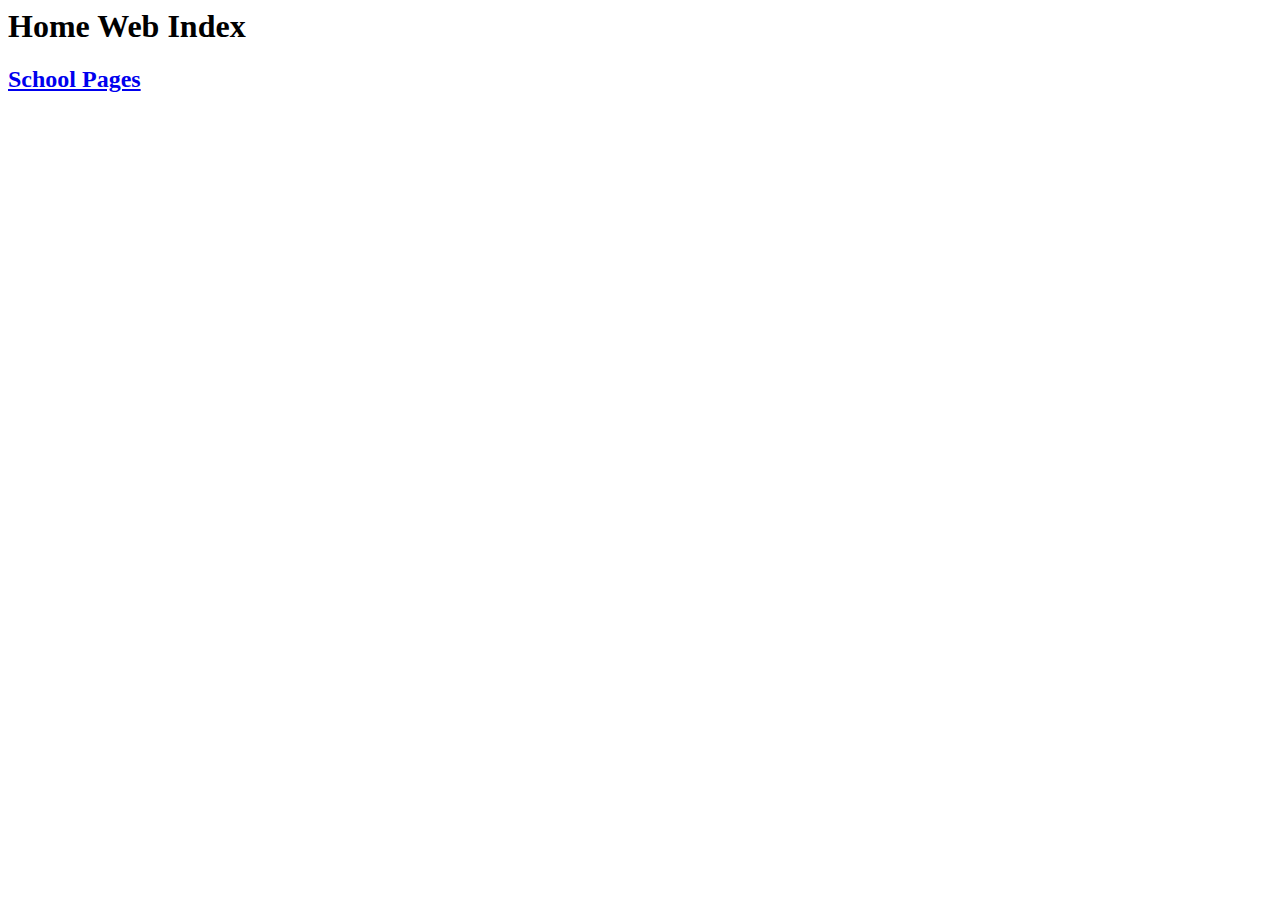
<file: index.html>
<!doctype html public "-//W3C//DTD HTML 4.0 Transitional//EN">
<html>
<head>
<title>Home Web Index</title>
<META HTTP-EQUIV="Content-Type" CONTENT="text/html; charset=ISO-8859-1">
<link REL="STYLESHEET" TYPE="text/css" HREF="general.css"> 
</head>

<body>

<h1>Home Web Index</h1>

<h2><a href="school/school.html">School Pages</a></h2>

</body>
</html>
</file>
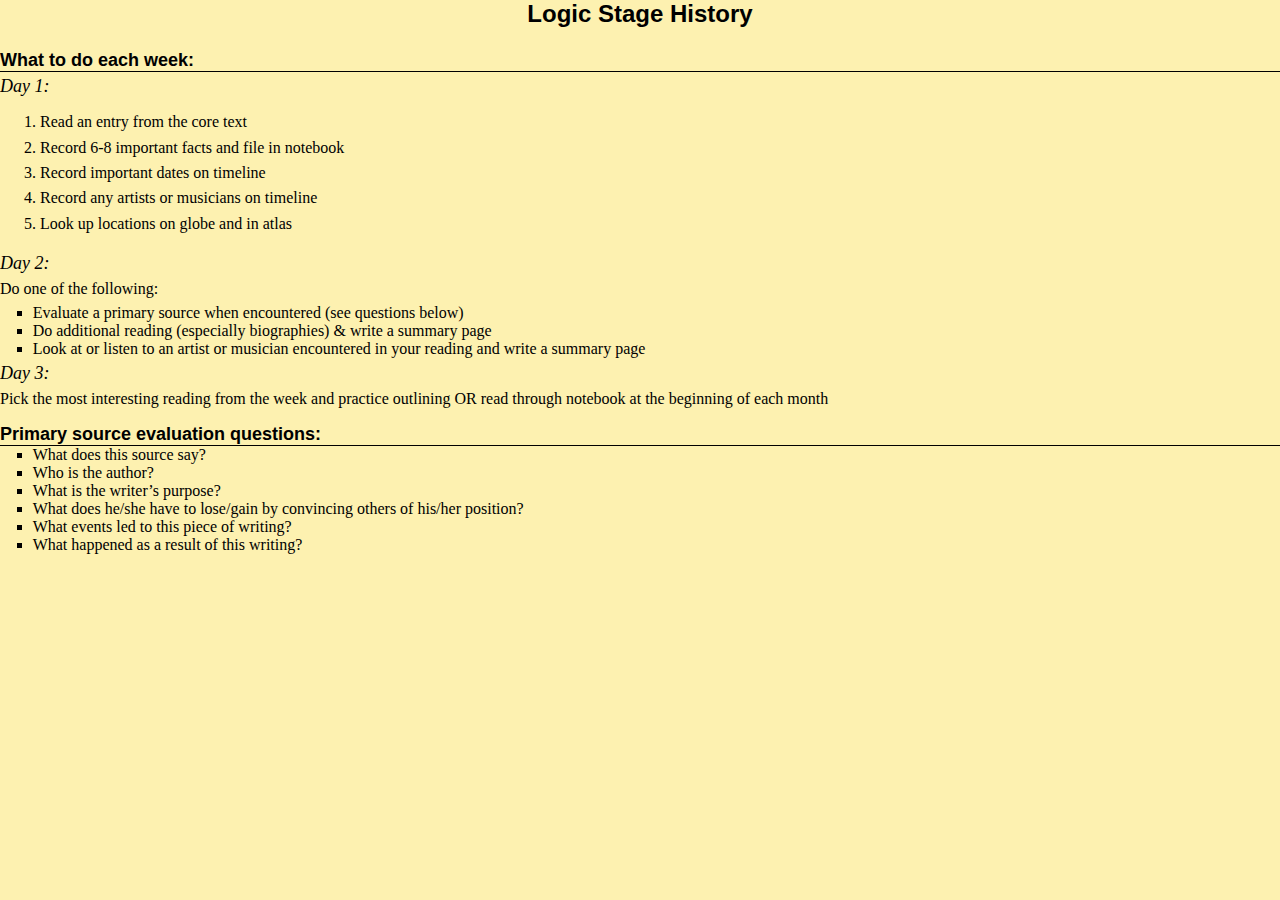
<file: school/logichistory.html>
<!DOCTYPE HTML PUBLIC "-//W3C//DTD HTML 4.01 Transitional//EN" "http://www.w3.org/TR/html4/loose.dtd">

<HTML>
<HEAD>
	
	<META HTTP-EQUIV="CONTENT-TYPE" CONTENT="text/html; charset=windows-1252">
	<TITLE>Logic Stage History - Medieval/Early Renaissance</TITLE>
        <link REL="STYLESHEET" TYPE="text/css" HREF="school.css"> 
	
	<STYLE TYPE="text/css">

	</STYLE>
</HEAD>

<BODY>

<div id="pagetitle">Logic Stage History</div>

<h1>What to do each week:</h1>
<h2>Day 1:</h1>
<ol>
<li>Read an entry from the core text</li>
<li>Record 6-8 important facts and file in notebook</li>
<li>Record important dates on timeline</li>
<li>Record any artists or musicians on timeline</li>
<li>Look up locations on globe and in atlas</li>
</ol>

<h2>Day 2:</h2>
<p>Do one of the following:</p>
<ul>
<li>Evaluate a primary source when encountered (see questions below)</li>
<li>Do additional reading (especially biographies) &amp; write a summary page</li>
<li>Look at or listen to an artist or musician encountered in your reading and write a summary page</li>
</ul>

<h2>Day 3:</h2>
<p>Pick the most interesting reading from the week and practice outlining OR read through notebook at the beginning of each month</p>

<h1>Primary source evaluation questions:</h1>
<ul>
<li>What does this source say?</li>
<li>Who is the author?</li>
<li>What is the writer�s purpose?</li>
<li>What does he/she have to lose/gain by convincing others of his/her position?</li>
<li>What events led to this piece of writing?</li>
<li>What happened as a result of this writing?</li>
</ul>




</BODY>
</HTML>
</file>
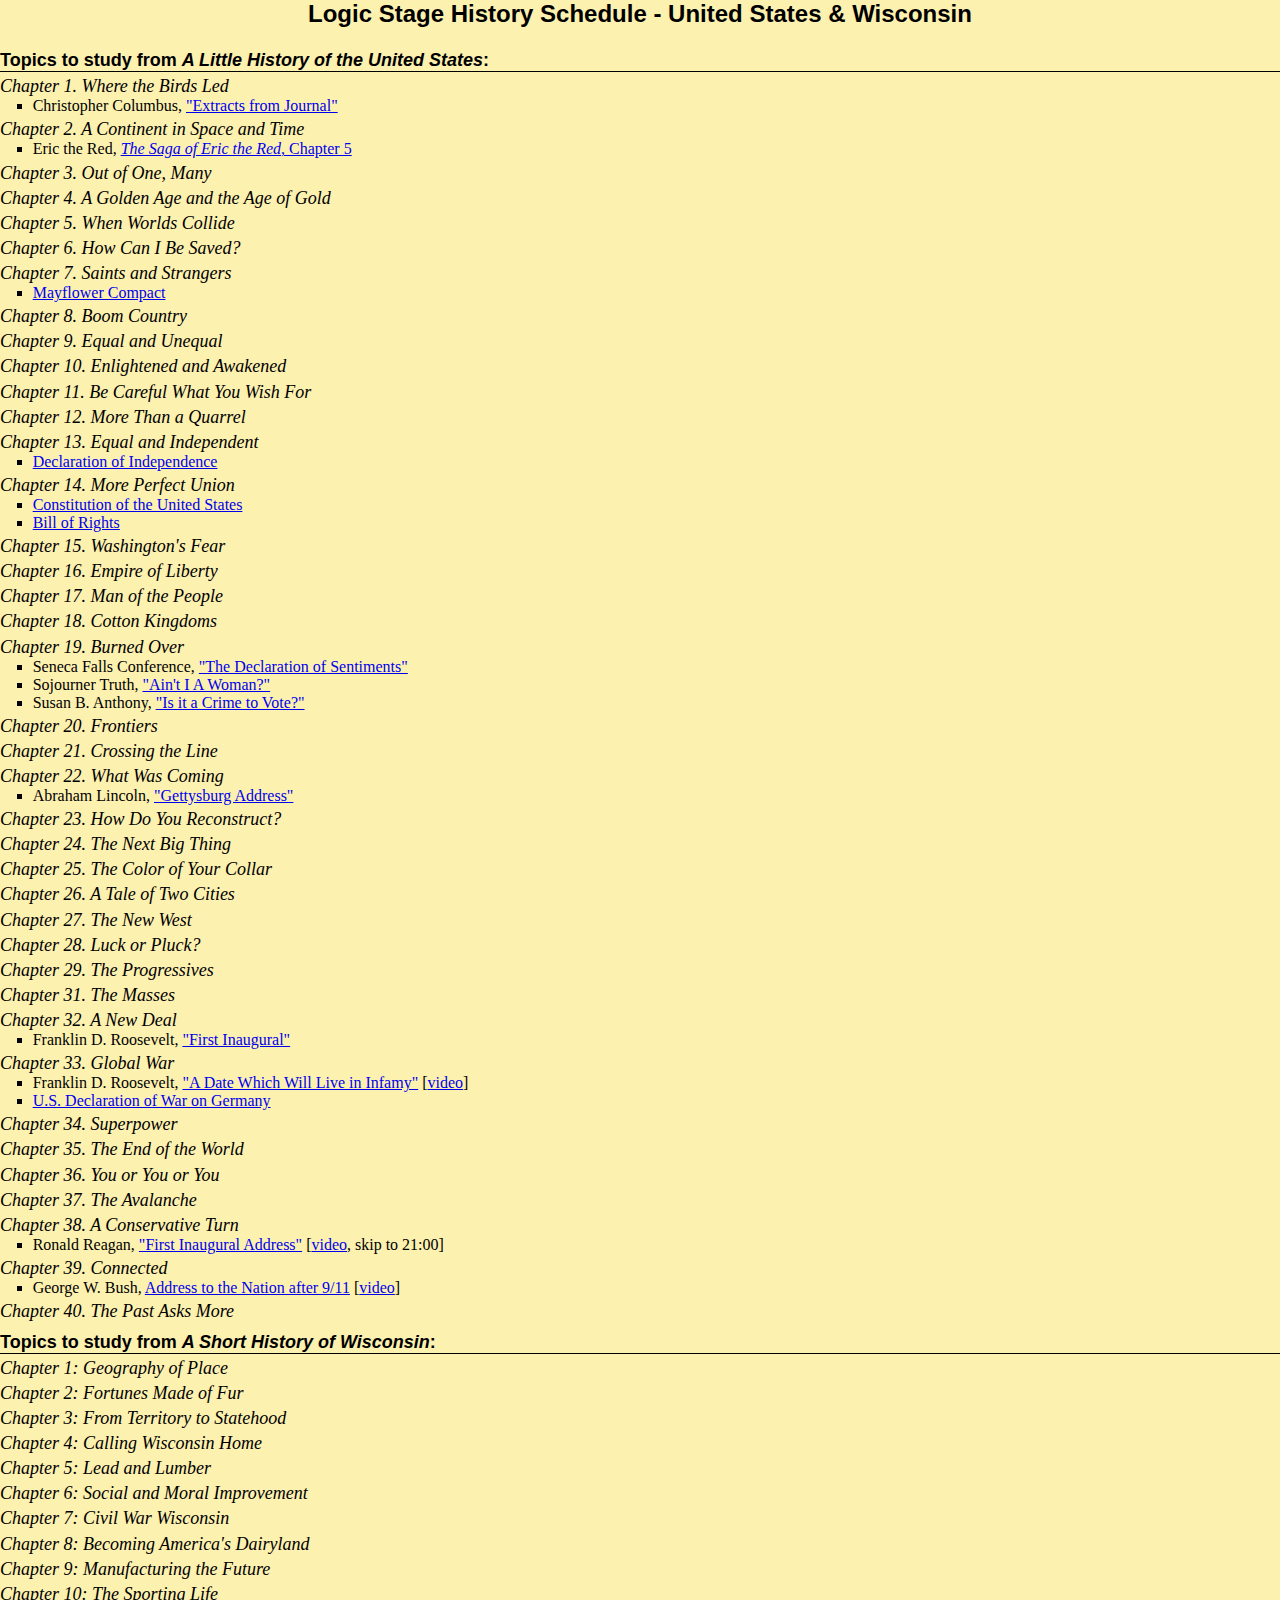
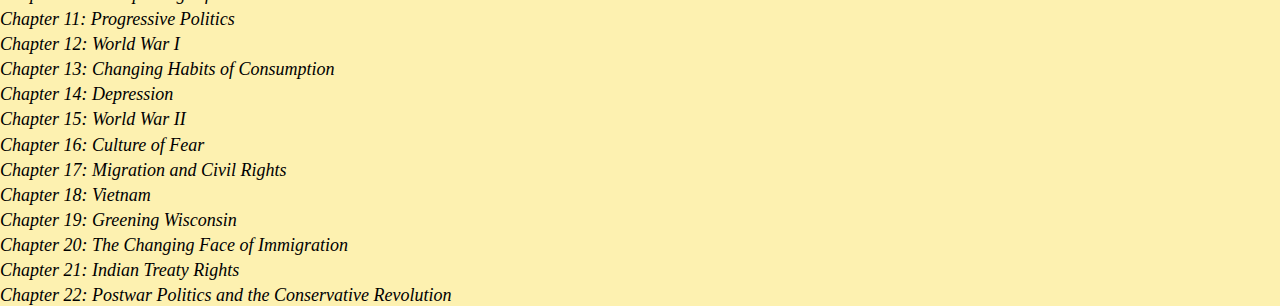
<file: school/logichistoryscheduleUS.html>
<!DOCTYPE HTML>

<HTML>
<HEAD>
	<META charset="UTF-8" />
	<TITLE>Logic Stage History Schedule - United States &amp; Wisconsin</TITLE>
        <link REL="STYLESHEET" TYPE="text/css" HREF="school.css"> 
	
	<STYLE TYPE="text/css">

	</STYLE>
</HEAD>

<BODY>

<div id="pagetitle">Logic Stage History Schedule - United States &amp; Wisconsin</div>

<h1>Topics to study from <i>A Little History of the United States</i>:</h1>

	<h2>Chapter 1. Where the Birds Led</h2>
<ul>
<li>Christopher Columbus, <a href="https://sourcebooks.fordham.edu/source/columbus1.asp">"Extracts from Journal"</a></li>
</ul>
	<h2>Chapter 2. A Continent in Space and Time</h2>
<ul>
<li>Eric the Red, <a href="https://sagadb.org/eiriks_saga_rauda.en"><i>The Saga of Eric the Red</i>, Chapter 5</a></li>
</ul>
	<h2>Chapter 3. Out of One, Many</h2>
	<h2>Chapter 4. A Golden Age and the Age of Gold</h2>
	<h2>Chapter 5. When Worlds Collide</h2>
	<h2>Chapter 6. How Can I Be Saved?</h2>
	<h2>Chapter 7. Saints and Strangers</h2>
<ul>
<li><a href="https://www.crf-usa.org/foundations-of-our-constitution/mayflower-compact-text.html">Mayflower Compact</a></li>
</ul>
	<h2>Chapter 8. Boom Country</h2>
	<h2>Chapter 9. Equal and Unequal</h2>
	<h2>Chapter 10. Enlightened and Awakened</h2>
	<h2>Chapter 11. Be Careful What You Wish For</h2>
	<h2>Chapter 12. More Than a Quarrel</h2>
	<h2>Chapter 13. Equal and Independent</h2>
<ul>
<li><a href="https://www.archives.gov/founding-docs/declaration-transcript">Declaration of Independence</a></li>
</ul>
	<h2>Chapter 14. More Perfect Union</h2>
<ul>
<li><a href="https://www.archives.gov/founding-docs/constitution-transcript">Constitution of the United States</a></li>
<li><a href="https://www.archives.gov/founding-docs/bill-of-rights-transcript">Bill of Rights</a></li>
</ul>
	<h2>Chapter 15. Washington's Fear</h2>
	<h2>Chapter 16. Empire of Liberty</h2>
	<h2>Chapter 17. Man of the People</h2>
	<h2>Chapter 18. Cotton Kingdoms</h2>
	<h2>Chapter 19. Burned Over</h2>
<ul>
<li>Seneca Falls Conference, <a href="https://sourcebooks.fordham.edu/mod/senecafalls.asp">"The Declaration of Sentiments"</a></li>
<li>Sojourner Truth, <a href="https://chroniclingamerica.loc.gov/lccn/sn83035487/1851-06-21/ed-1/seq-4/">"Ain't I A Woman?"</a></li>
<li>Susan B. Anthony, <a href="https://susanb.org/wp-content/uploads/2018/12/Susan-B-Anthony-1872-1873.pdf">"Is it a Crime to Vote?"</a></li>
</ul>
	<h2>Chapter 20. Frontiers</h2>
	<h2>Chapter 21. Crossing the Line</h2>
	<h2>Chapter 22. What Was Coming</h2>
<ul>
<li>Abraham Lincoln, <a href="https://www.nps.gov/abli/forteachers/upload/UpdatedGettysburgAddress.pdf">"Gettysburg Address"</a></li>
</ul>
	<h2>Chapter 23. How Do You Reconstruct?</h2>
	<h2>Chapter 24. The Next Big Thing</h2>
	<h2>Chapter 25. The Color of Your Collar</h2>
	<h2>Chapter 26. A Tale of Two Cities</h2>
	<h2>Chapter 27. The New West</h2>
	<h2>Chapter 28. Luck or Pluck?</h2>
	<h2>Chapter 29. The Progressives</h2>
	<h2>Chapter 31. The Masses</h2>
	<h2>Chapter 32. A New Deal</h2>
<ul>
<li>Franklin D. Roosevelt, <a href="https://www.americanrhetoric.com/speeches/fdrfirstinaugural.html">"First Inaugural"</a></li>
</ul>
	<h2>Chapter 33. Global War</h2>
<ul>
<li>Franklin D. Roosevelt, <a href="https://www.loc.gov/resource/afc1986022.afc1986022_ms2201/?st=text">"A Date Which Will Live in Infamy"</a> [<a href="https://www.c-span.org/video/?419693-1/president-roosevelts-day-infamy-address-congress">video</a>]</li>
<li><a href="https://www.archives.gov/historical-docs/todays-doc/index.html?dod-date=1211">U.S. Declaration of War on Germany</a></li>
</ul>
	<h2>Chapter 34. Superpower</h2>
	<h2>Chapter 35. The End of the World</h2>
	<h2>Chapter 36. You or You or You</h2>
	<h2>Chapter 37. The Avalanche</h2>
	<h2>Chapter 38. A Conservative Turn</h2>
<ul>
<li>Ronald Reagan, <a href="https://www.reaganlibrary.gov/archives/speech/inaugural-address-1981">"First Inaugural Address"</a> [<a href="https://catalog.archives.gov/id/6981871">video</a>, skip to 21:00]</li>
</ul>
	<h2>Chapter 39. Connected</h2>
<ul>
<li>George W. Bush, <a href="https://georgewbush-whitehouse.archives.gov/news/releases/2001/09/20010911-16.html">Address to the Nation after 9/11</a> [<a href="https://www.youtube.com/watch?v=rGwxw4tUzlo">video</a>]</li>
</ul>
	<h2>Chapter 40. The Past Asks More</h2>

<h1>Topics to study from <i>A Short History of Wisconsin</i>:</h1>
<h2>Chapter 1: Geography of Place</h2>
<h2>Chapter 2: Fortunes Made of Fur</h2>
<h2>Chapter 3: From Territory to Statehood</h2>
<h2>Chapter 4: Calling Wisconsin Home</h2>
<h2>Chapter 5: Lead and Lumber</h2>
<h2>Chapter 6: Social and Moral Improvement</h2>
<h2>Chapter 7: Civil War Wisconsin</h2>
<h2>Chapter 8: Becoming America's Dairyland</h2>
<h2>Chapter 9: Manufacturing the Future</h2>
<h2>Chapter 10: The Sporting Life</h2>
<h2>Chapter 11: Progressive Politics</h2>
<h2>Chapter 12: World War I</h2>
<h2>Chapter 13: Changing Habits of Consumption</h2>
<h2>Chapter 14: Depression</h2>
<h2>Chapter 15: World War II</h2>
<h2>Chapter 16: Culture of Fear</h2>
<h2>Chapter 17: Migration and Civil Rights</h2>
<h2>Chapter 18: Vietnam</h2>
<h2>Chapter 19: Greening Wisconsin</h2>
<h2>Chapter 20: The Changing Face of Immigration</h2>
<h2>Chapter 21: Indian Treaty Rights</h2>
<h2>Chapter 22: Postwar Politics and the Conservative Revolution</h2>

</BODY>
</HTML>
</file>
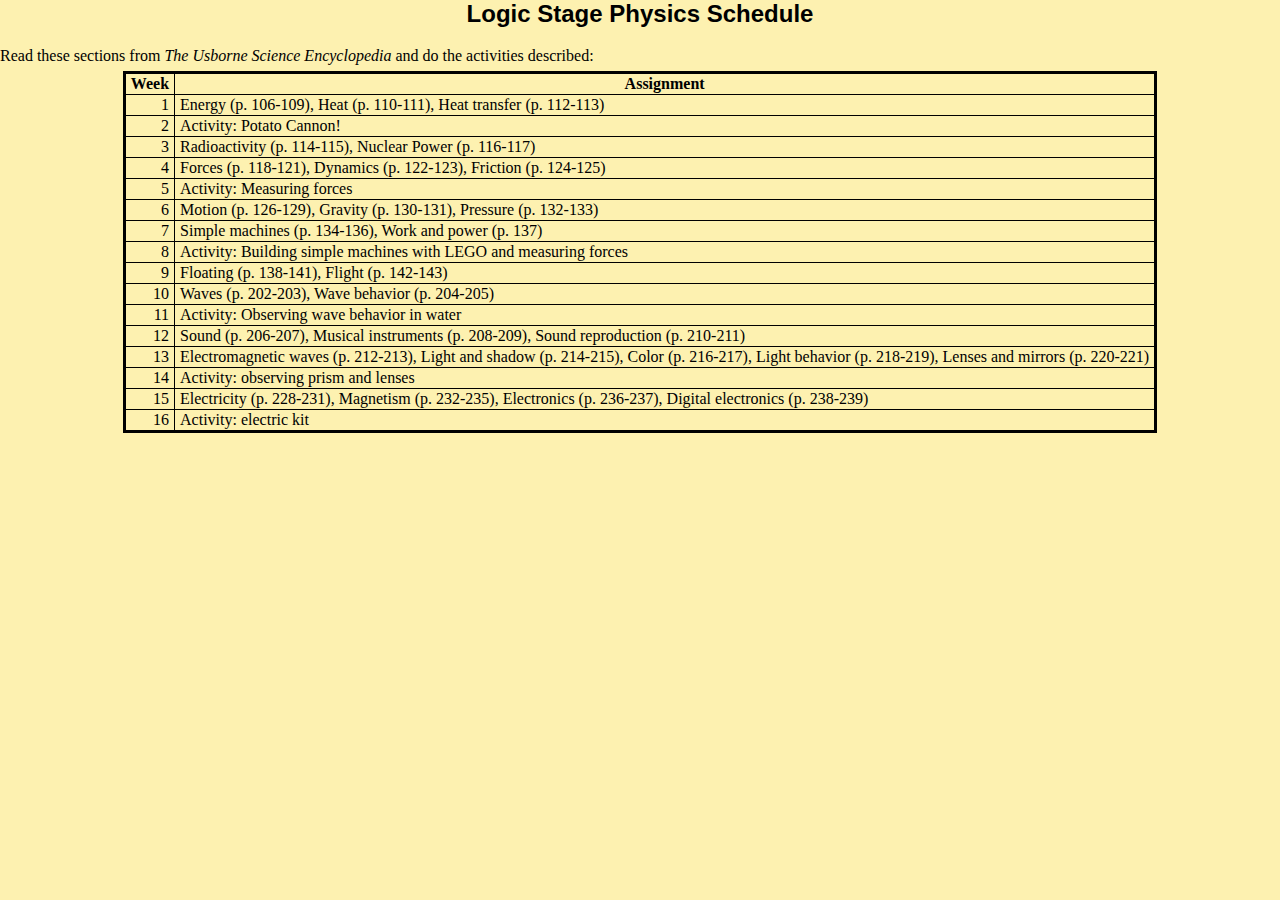
<file: school/logicphysics23.html>
<!DOCTYPE HTML>

<HTML>
<HEAD>
	<META charset="UTF-8" />
	<TITLE>Logic Stage Physics Schedule</TITLE>
        <link REL="STYLESHEET" TYPE="text/css" HREF="school.css"> 
	
	<STYLE TYPE="text/css">

	</STYLE>
</HEAD>

<BODY>

<div id="pagetitle">Logic Stage Physics Schedule</div>

<p>Read these sections from <i>The Usborne Science Encyclopedia</i> and do the activities described:</p>

<TABLE class="courseplan" cols=2>
	<THEAD>
	<TR><Th>Week</th><Th>Assignment</th></tr>
	</THEAD>
	<TBODY>
	<TR><TD>1</TD><TD>Energy (p. 106-109), Heat (p. 110-111), Heat transfer (p. 112-113)</TD></TR>
	<TR><TD>2</TD><TD>Activity: Potato Cannon!</TD></TR>
	<TR><TD>3</TD><TD>Radioactivity (p. 114-115), Nuclear Power (p. 116-117)</TD></TR>
	<TR><TD>4</TD><TD>Forces (p. 118-121), Dynamics (p. 122-123), Friction (p. 124-125)</TD></TR>
	<TR><TD>5</TD><TD>Activity: Measuring forces</TD></TR>
	<TR><TD>6</TD><TD>Motion (p. 126-129), Gravity (p. 130-131), Pressure (p. 132-133)</TD></TR>
	<TR><TD>7</TD><TD>Simple machines (p. 134-136), Work and power (p. 137)</TD></TR>
	<TR><TD>8</TD><TD>Activity: Building simple machines with LEGO and measuring forces</TD></TR>
	<TR><TD>9</TD><TD>Floating (p. 138-141), Flight (p. 142-143)</TD></TR>
	<TR><TD>10</TD><TD>Waves (p. 202-203), Wave behavior (p. 204-205)</TD></TR>
	<TR><TD>11</TD><TD>Activity: Observing wave behavior in water</TD></TR>
	<TR><TD>12</TD><TD>Sound (p. 206-207), Musical instruments (p. 208-209), Sound reproduction (p. 210-211)</TD></TR>
	<TR><TD>13</TD><TD>Electromagnetic waves (p. 212-213), Light and shadow (p. 214-215), Color (p. 216-217), Light behavior (p. 218-219), Lenses and mirrors (p. 220-221)</TD></TR>
	<TR><TD>14</TD><TD>Activity: observing prism and lenses</TD></TR>
	<TR><TD>15</TD><TD>Electricity (p. 228-231), Magnetism (p. 232-235), Electronics (p. 236-237), Digital electronics (p. 238-239)</TD></TR>
	<TR><TD>16</TD><TD>Activity: electric kit</TD></TR>
    </tbody>
</TABLE>

</BODY>
</HTML>
</file>
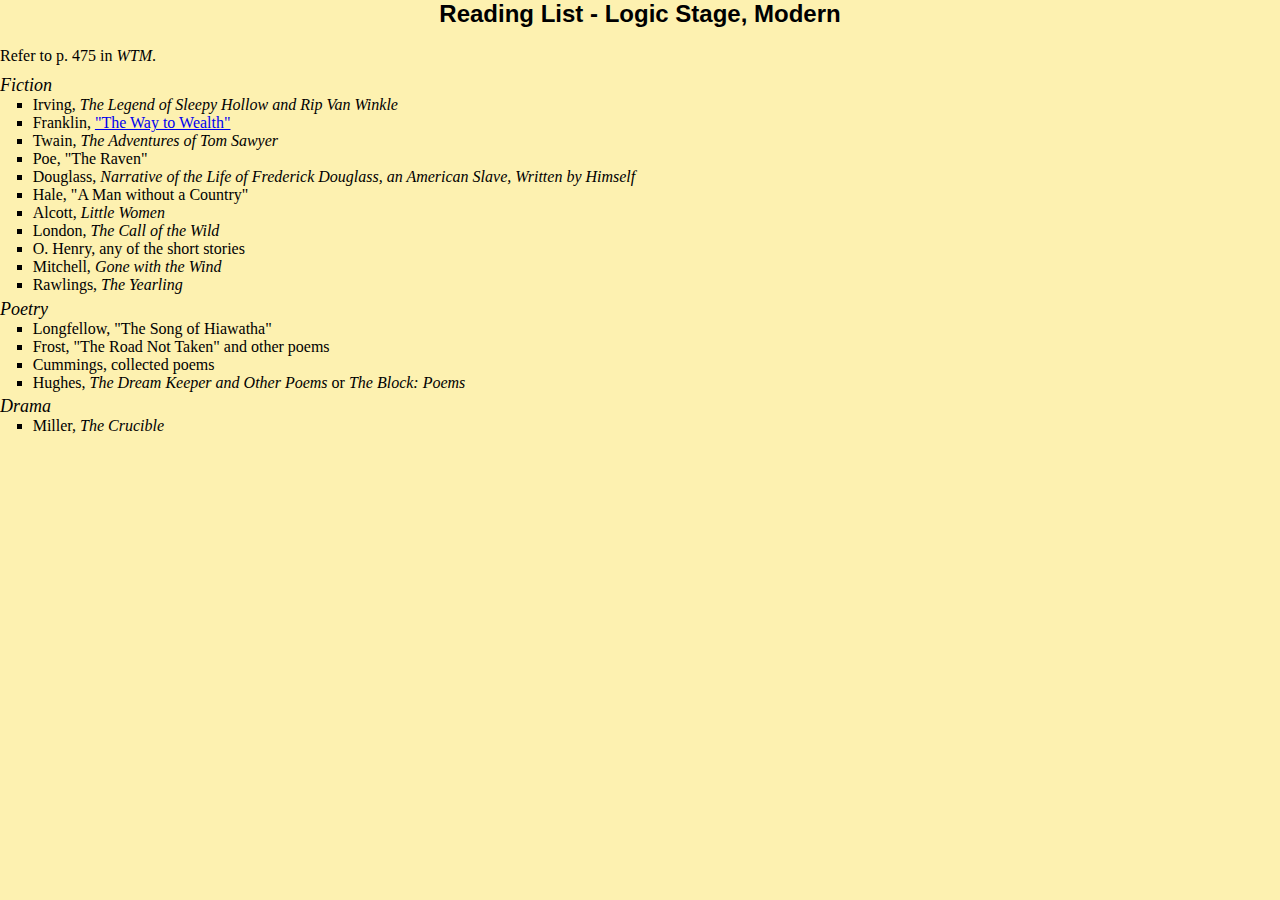
<file: school/logicreadinglistUS.html>
<!DOCTYPE HTML PUBLIC "-//W3C//DTD HTML 4.01 Transitional//EN" "http://www.w3.org/TR/html4/loose.dtd">

<HTML>
<HEAD>
	
	<META HTTP-EQUIV="CONTENT-TYPE" CONTENT="text/html; charset=windows-1252">
	<TITLE>Reading List - Logic Stage, Modern</TITLE>
        <link REL="STYLESHEET" TYPE="text/css" HREF="school.css"> 
	
	<STYLE TYPE="text/css">

	</STYLE>
</HEAD>

<BODY>

<div id="pagetitle">Reading List - Logic Stage, Modern</div>

<p>Refer to p. 475 in <i>WTM</i>.</p>

<h2>Fiction</h2>

<ul>
<li>Irving, <I>The Legend of Sleepy Hollow and Rip Van Winkle</i></li>
<li>Franklin, <a href="https://www.gutenberg.org/files/43855/43855-h/43855-h.htm">"The Way to Wealth"</a></li>
<li>Twain, <i>The Adventures of Tom Sawyer</i></li>
<li>Poe, "The Raven"</li>
<li>Douglass, <i>Narrative of the Life of Frederick Douglass, an American Slave, Written by Himself</i></li>
<li>Hale, "A Man without a Country"</li>
<li>Alcott, <i>Little Women</i></li>
<li>London, <i>The Call of the Wild</i></li>
<li>O. Henry, any of the short stories</li>
<li>Mitchell, <i>Gone with the Wind</i></li>
<li>Rawlings, <i>The Yearling</i></li>
</ul>

<h2>Poetry</h2>
<ul>
<li>Longfellow, "The Song of Hiawatha"</li>
<li>Frost, "The Road Not Taken" and other poems</li>
<li>Cummings, collected poems</li>
<li>Hughes, <I>The Dream Keeper and Other Poems</i> or <i>The Block: Poems</i></li>
</ul>

<h2>Drama</h2>
<ul>
<li>Miller, <i>The Crucible</i></li>
</ul>


</BODY>
</HTML>
</file>
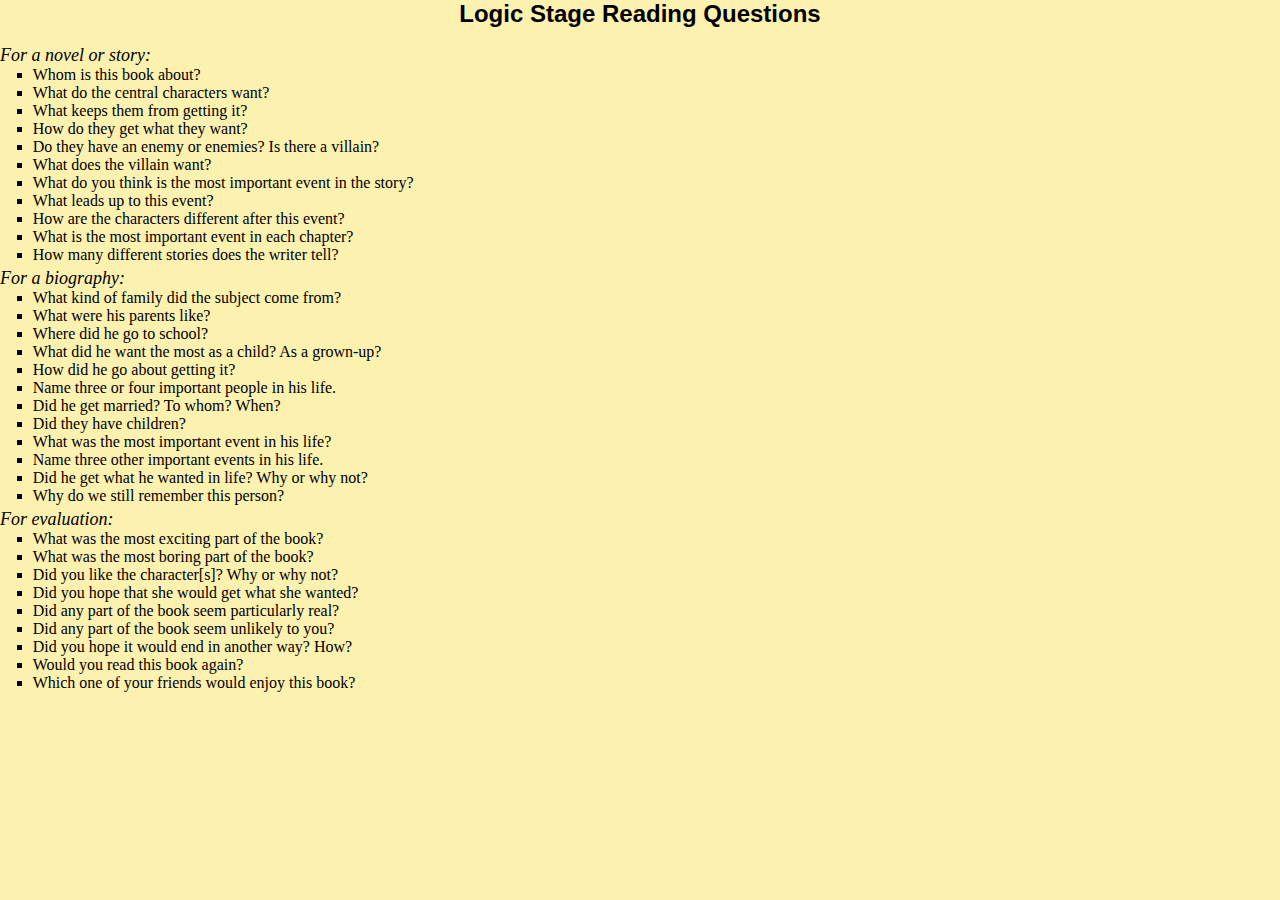
<file: school/logicreadingquestions.html>
<!DOCTYPE HTML PUBLIC "-//W3C//DTD HTML 4.01 Transitional//EN" "http://www.w3.org/TR/html4/loose.dtd">

<HTML>
<HEAD>
	
	<META HTTP-EQUIV="CONTENT-TYPE" CONTENT="text/html; charset=windows-1252">
	<TITLE>Logic Stage Reading Questions</TITLE>
        <link REL="STYLESHEET" TYPE="text/css" HREF="school.css"> 
	
	<STYLE TYPE="text/css">

	</STYLE>
</HEAD>

<BODY>

<div id="pagetitle">Logic Stage Reading Questions</div>

<h2>For a novel or story:</h2>
<ul>
<li>Whom is this book about?</li>
<li>What do the central characters want?</li>
<li>What keeps them from getting it?</li>
<li>How do they get what they want?</li>
<li>Do they have an enemy or enemies? Is there a villain?</li>
<li>What does the villain want?</li>
<li>What do you think is the most important event in the story?</li>
<li>What leads up to this event?</li>
<li>How are the characters different after this event?</li>
<li>What is the most important event in each chapter?</li>
<li>How many different stories does the writer tell?</li>
</ul>

<H2>For a biography:</H2>
<ul>
<li>What kind of family did the subject come from?</li>
<li>What were his parents like?</li>
<li>Where did he go to school?</li>
<li>What did he want the most as a child? As a grown-up?</li>
<li>How did he go about getting it?</li>
<li>Name three or four important people in his life.</li>
<li>Did he get married? To whom? When?</li>
<li>Did they have children?</li>
<li>What was the most important event in his life?</li>
<li>Name three other important events in his life.</li>
<li>Did he get what he wanted in life? Why or why not?</li>
<li>Why do we still remember this person?</li>
</ul>

<h2>For evaluation:</h2>
<ul>
<li>What was the most exciting part of the book?</li>
<li>What was the most boring part of the book?</li>
<li>Did you like the character[s]? Why or why not?</li>
<li>Did you hope that she would get what she wanted?</li>
<li>Did any part of the book seem particularly real?</li>
<li>Did any part of the book seem unlikely to you?</li>
<li>Did you hope it would end in another way? How?</li>
<li>Would you read this book again?</li>
<li>Which one of your friends would enjoy this book?</li>
</ul>




</BODY>
</HTML>
</file>
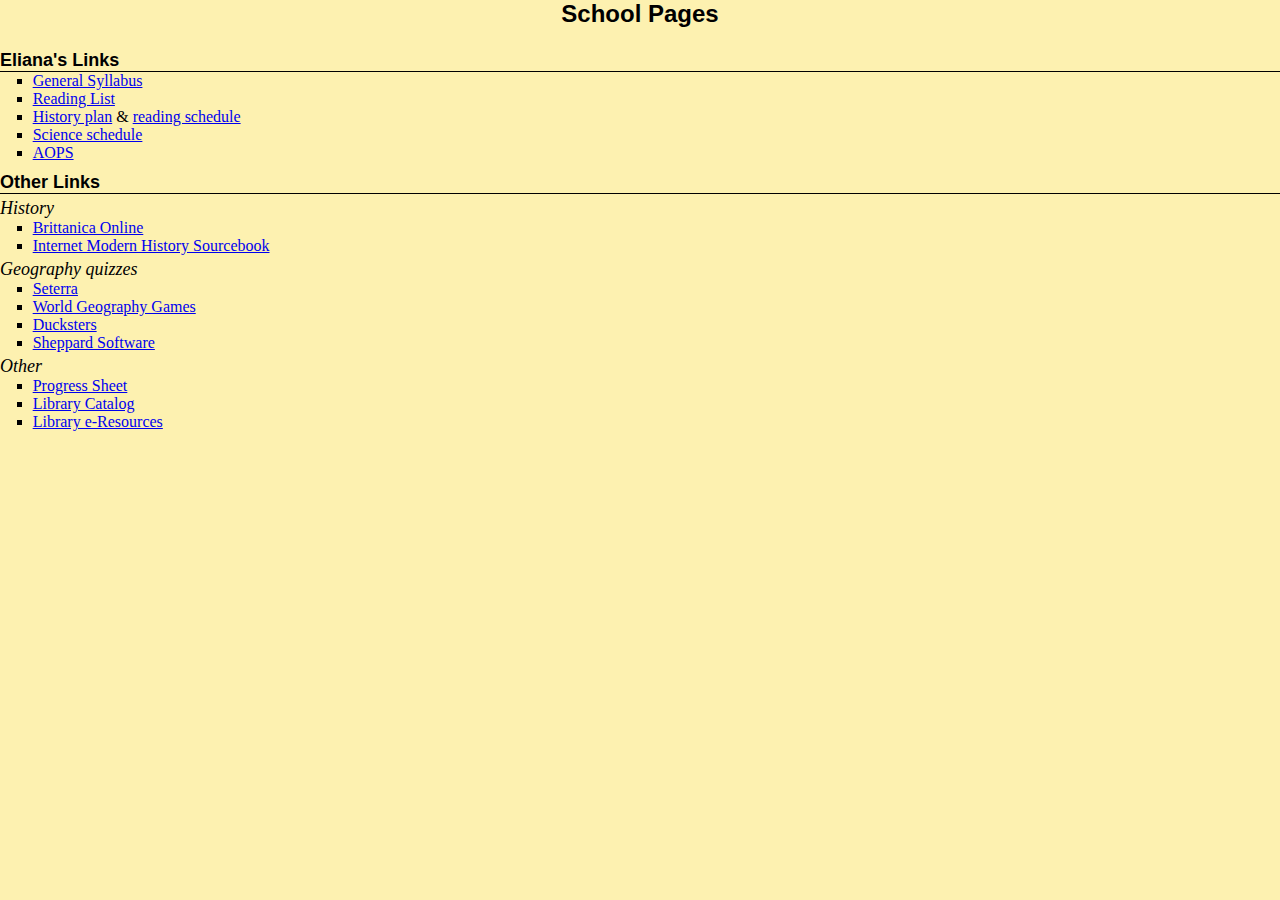
<file: school/school.html>
<!DOCTYPE html>

<HTML>
<HEAD>
	<META charset="UTF-8" />
	<TITLE>School Home</TITLE>
        <link REL="STYLESHEET" TYPE="text/css" HREF="school.css"> 
	
	<STYLE TYPE="text/css">

	</STYLE>
</HEAD>

<BODY>

<div id="pagetitle">School Pages</div>


<h1>Eliana's Links</h1>
<ul>
<li><a href="syllabuseliana.html">General Syllabus</a></li>
<li><a href="logicreadinglistUS.html">Reading List</a></li>
<li><a href="logichistory.html">History plan</a> &amp; <a href="logichistoryscheduleUS.html">reading schedule</a></li>
<li><a href="logicphysics23.html">Science schedule</a></li>
<li><a href="https://artofproblemsolving.com/online">AOPS</a></li>
</ul>

<h1>Other Links</h1>
<h2>History</h2>
<ul>
<li><a href="https://www.wiscat.net/ext/validateglobal.php?cid=stwi&lid=stwi&dataid=1238">Brittanica Online</a></li>
<li><a href="https://sourcebooks.fordham.edu/mod/modsbook.asp">Internet Modern History Sourcebook</a></li>
</ul>
<h2>Geography quizzes</h2>
<ul>
    <li><a href="https://online.seterra.com/en/l/wor">Seterra</a></li>
    <li><a href="https://world-geography-games.com/index.html">World Geography Games</a></li>
    <li><a href="https://www.ducksters.com/games/geography_games.php">Ducksters</a></li>
    <li><a href="http://www.sheppardsoftware.com/Geography.htm">Sheppard Software</a></li>
</ul>
<h2>Other</h2>
<ul>
<li><a href="https://docs.google.com/spreadsheets/d/1RHbst3_lD0nbHDHSZhaCr9M9YIk_DgXEJ2oZdZKjobY/edit?usp=sharing">Progress Sheet</a></li>
<li><a href="http://www.monarchcatalog.org/polaris/">Library Catalog</a></li>
<li><a href="http://www.flwlib.org/index.aspx?nid=102">Library e-Resources</a></li>
</li>
</ul>

</BODY>
</HTML>
</file>
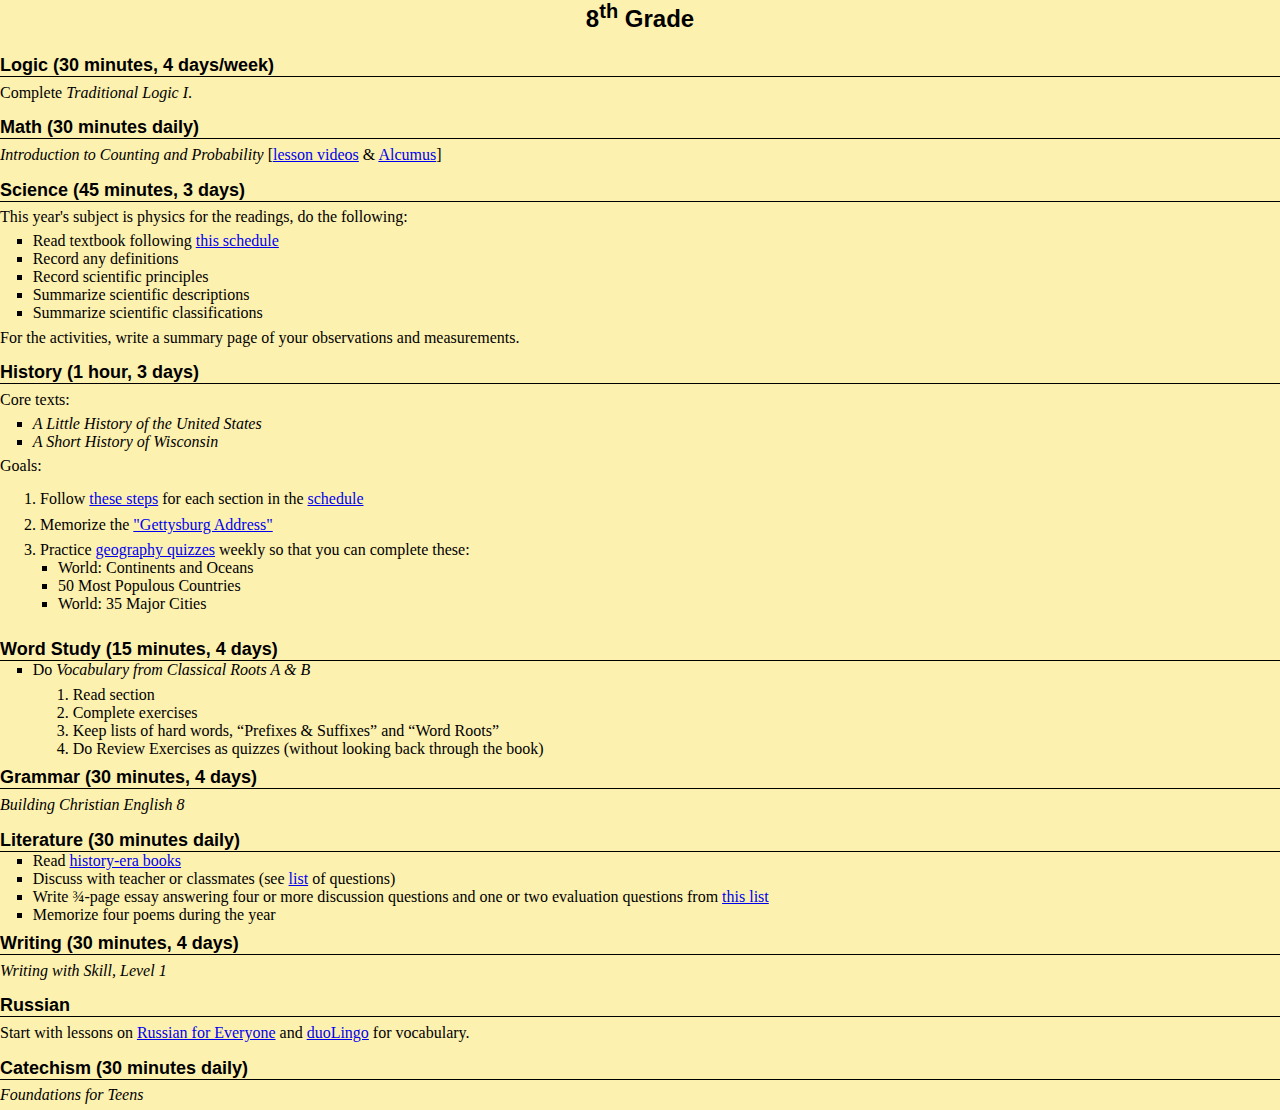
<file: school/syllabuseliana.html>
<!DOCTYPE html>

<HTML>
<HEAD>
	<META charset="UTF-8" />
	<TITLE>School Syllabus - Eliana</TITLE>
        <link REL="STYLESHEET" TYPE="text/css" HREF="school.css"> 
	
	<STYLE TYPE="text/css">

	</STYLE>
</HEAD>

<BODY>

<div id="pagetitle">8<SUP>th</SUP> Grade</div>

<h1>Logic (30 minutes, 4 days/week)</h1>
<p>Complete <i>Traditional Logic I</i>.</p>

<h1>Math (30 minutes daily)</h1>
<p><i>Introduction to Counting and Probability</i> [<a href="https://artofproblemsolving.com/videos/counting">lesson videos</a> &amp; <a href="https://artofproblemsolving.com/alcumus">Alcumus</a>]</p>

<h1>Science (45 minutes, 3 days)</h1>

<p>This year's subject is physics for the readings, do the following:</p>

<ul>
<li>Read textbook following <a href="logicphysics23.html">this schedule</a></li>
<li>Record any definitions</li>
<li>Record scientific principles</li>
<li>Summarize scientific descriptions</li>
<li>Summarize scientific classifications</li>
</ul>

<p>For the activities, write a summary page of your observations and measurements.</p>

<H1>History (1 hour, 3 days)</H1>
<P>Core texts:</p>
<ul>
<li><i>A Little History of the United States</i></li>
<li><i>A Short History of Wisconsin</i></li>
</ul>

<p>Goals:</p>
<ol>
<li>Follow <a href="logichistory.html">these steps</a> for each section in the <a href="logichistoryscheduleUS.html">schedule</a></li>
<li>Memorize the <a href="https://tile.loc.gov/storage-services/service/rbc/rbpe/rbpe24/rbpe244/24404500/24404500.pdf">"Gettysburg Address"</a></li>
<li>Practice <a href="https://online.seterra.com/en/l/wor">geography quizzes</a> weekly so that you can complete these:
<ul>
    <li>World: Continents and Oceans</li>
    <li>50 Most Populous Countries</li>
    <li>World: 35 Major Cities</li>
</ul>
</li>
</ol>

<h1>Word Study (15 minutes, 4 days)</h1>
<ul>
<li>Do <i>Vocabulary from Classical Roots A &amp; B</i></p>
    <oL>
        <LI>Read section</li>
        <LI>Complete exercises</li>
        <LI>Keep lists of hard words, &ldquo;Prefixes &amp; Suffixes&rdquo; and &ldquo;Word Roots&rdquo;</li>
        <LI>Do Review Exercises as quizzes (without looking back through the book)</li>
    </oL>
</ul>

<h1>Grammar (30 minutes, 4 days)</h1>
<p><i>Building Christian English 8</i></p>

<h1>Literature (30 minutes daily)</h1>
<ul>
<li>Read <a href="logicreadinglistUS.html">history-era books</a></li>
<li>Discuss with teacher or classmates (see <a href="logicreadingquestions.html">list</a> of questions)</li>
<li>Write &frac34;-page essay answering four or more discussion questions and one or two evaluation questions from <a href="logicreadingquestions.html">this list</a></li>
<li>Memorize four poems during the year</li>
</ul>

<h1>Writing (30 minutes, 4 days)</h1>
<p><i>Writing with Skill, Level 1</i></p>

<h1>Russian</h1>
<p>Start with lessons on <a href="http://www.russianforeveryone.com/">Russian for Everyone</a> and <a href="https://www.duolingo.com/">duoLingo</a> for vocabulary.</p>

<h1>Catechism (30 minutes daily)</h2>
<p><i>Foundations for Teens</i></p>

</BODY>
</HTML>
</file>
<file: general.css>
span.tabcenter {
position:absolute;
left: 50%;
}

span.tabright {
position:absolute;
right:0px;
}

th {
text-align: center;
}

@media print {

.noprint {display: none;}

}
</file>
<file: school/school.css>
@import url("../general.css");

.dark {
background-color: #E4D99E;
}

body {
background-color: #FDF1B0;
font-family: "Times New Roman", Times, serif;
font-size: medium;
color: #000000;
margin: 0;
padding: 0 0 0 0;
}

div.col2 {
-moz-column-count:2; /* Firefox */
-webkit-column-count:2; /* Safari and Chrome */
column-count:2;
}

h1 {
border-bottom: 1px solid black;
font-family: Verdana, Geneva, sans-serif;
font-size: large;
font-weight: bold;
margin: 0;
padding-bottom: 0;
padding-top: 1ex;
page-break-after: avoid;
text-align: left;
}

h2 {
font-size: large;
font-style: italic;
font-weight: normal;
margin: 0;
padding-top: 0.5ex;
page-break-after: avoid;
text-align: left;
}

p {
font-size: medium;
line-height: 100%;
margin-top: 1ex;
margin-bottom: 1ex;
padding: 0;
vertical-align: top;
}

#pagetitle {
font-family: Verdana, Geneva, sans-serif;
font-size: x-large;
font-weight: bold;
margin: 0;
padding-bottom: 1ex;
padding-top: 0;
text-align: center;
}

table.schedule,
table.courseplan,
table.courseorder {
border: 3px solid black;
border-collapse: collapse;
margin: auto;
}

table.schedule col.timecolumn {
border-right: 3px solid black;
text-align: right;
}

table.schedule col.subjectcolumn {
text-align: center;
width: 100px;
}

table.courseplan td,
table.courseorder td {
border: 1px solid black;
padding-left: 5px;
padding-right: 5px;
}

table.courseplan th,
table.courseorder th {
border: 1px solid black;
font-weight: bold;
padding-left: 5px;
padding-right: 5px;
text-align: center;
}

table.schedule td[rowspan] {
border-bottom: 1px solid black;
border-top: 1px solid black;
}
 
table.schedule td {
border-right: 1px solid black;
border-left: 1px solid black;
/* because col style doesn't work */
text-align: center;
vertical-align: middle;
}

table.schedule th {
border-bottom: 3px solid black;
border-left: 1px solid black;
border-right: 1px solid black;
font-style: italic;
font-weight: bold;
/* because col style doesn't work */
text-align: center;
vertical-align: middle;
}

table.courseplan td:first-of-type {
text-align: right;
}

table.schedule td:first-of-type {
border-bottom: 1px solid black;
border-top: 1px solid black;
/* because col style doesn't work */
text-align: right;
}

td, th {
font-family: inherit;
font-size: inherit;
text-align: inherit;
}

ol li {
margin-top: 1ex;
}

ol ul {
margin-left: -3ex;
}

ul {
list-style-type: square;
margin: 0;
margin-left: -1ex;
}

ul li {
margin-bottom: 0;
margin-top: 0;
}

ul.indented {
border-width: 0px;
margin: 0 0 0 1em;
padding-left: 0 0 0 1em;
}

ul.indented li {
list-style-type: none;
}

ol.upper-roman {
list-style: upper-roman;
margin: 0;
}

ul.buttonrow {
padding: 0;
margin: 6px 0 6px 0;
text-align: center;
}

ul.buttonrow li {
background-color: #E4D99E;
display: inline;
list-style-type: none;
padding: 2px 8px 2px 8px;
}

ul.buttonrow a {
font-weight: bold;
text-align: center;
text-decoration: none;
text-transform: uppercase;
}

ul.buttonrow a:link, 
ul.buttonrow a:visited, 
ul.buttonrow a:active {
color: black;
}

ul.buttonrow a:hover {
text-decoration: underline;
}

@media print {

ul.buttonrow {display: none;}

}
</file>
